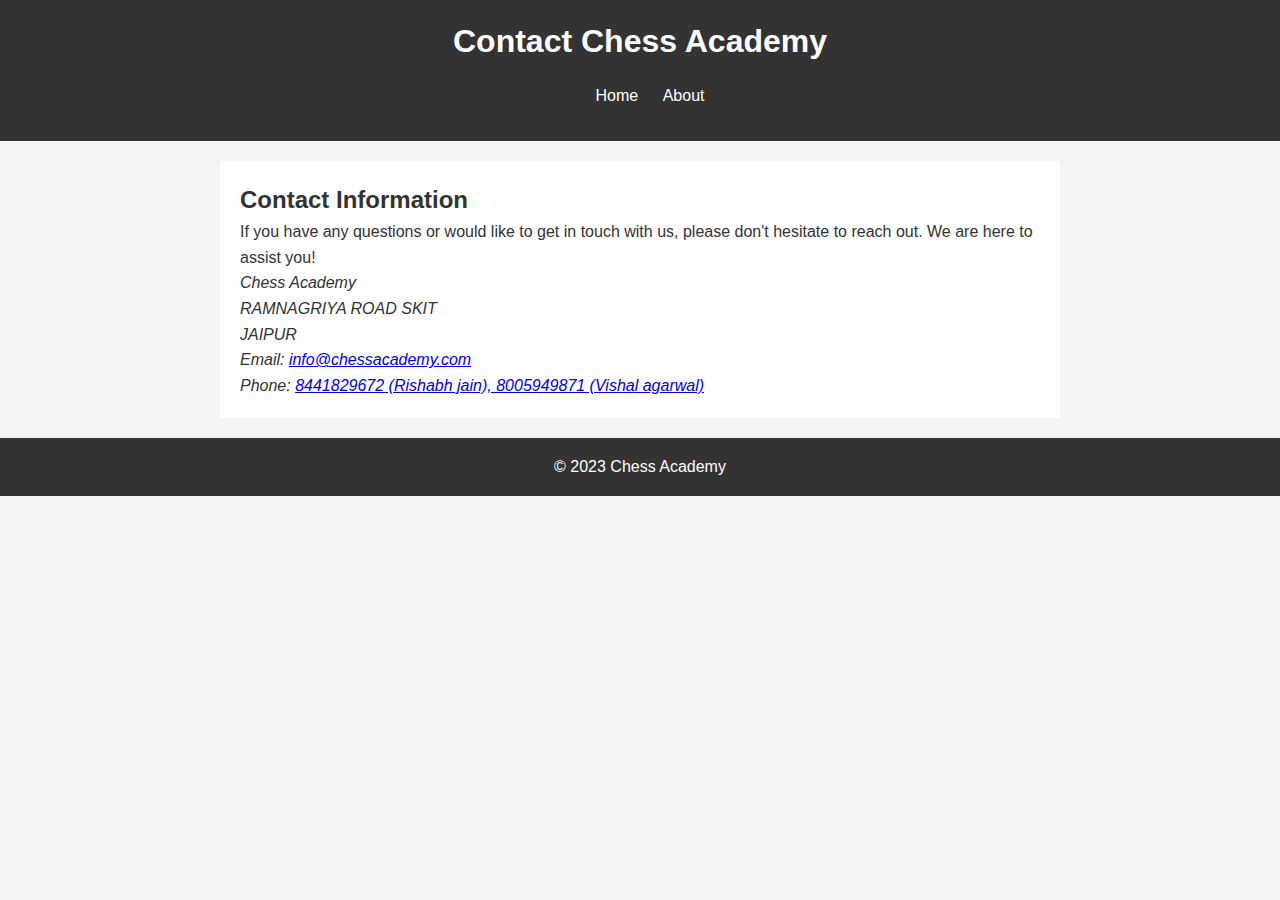
<file: contact.html>
<!DOCTYPE html>
<html lang="en">
<head>
    <meta charset="UTF-8">
    <meta name="viewport" content="width=device-width, initial-scale=1.0">
    <link rel="stylesheet" href="stylee.css">
    <title>Contact Chess Academy</title>
</head>
<body>
    <header>
        <h1>Contact Chess Academy</h1>
        <nav>
            <ul>
                <li><a href="index.html">Home</a></li>
                <li><a href="about.html">About</a></li>
            </ul>
        </nav>
    </header>
    <section class="content">
        <h2>Contact Information</h2>
        <p>If you have any questions or would like to get in touch with us, please don't hesitate to reach out. We are here to assist you!</p>
        <address>
            <p>Chess Academy</p>
            <p>RAMNAGRIYA ROAD SKIT</p>
            <p>JAIPUR</p>
            <p>Email: <a href="mailto:info@chessacademy.com">info@chessacademy.com</a></p>
            <p>Phone: <a href="tel:+1234567890">8441829672 (Rishabh jain), 8005949871 (Vishal agarwal)</a></p>
        </address>
    </section>
    <footer>
        <p>&copy; 2023 Chess Academy</p>
    </footer>
</body>
</html>
</file>
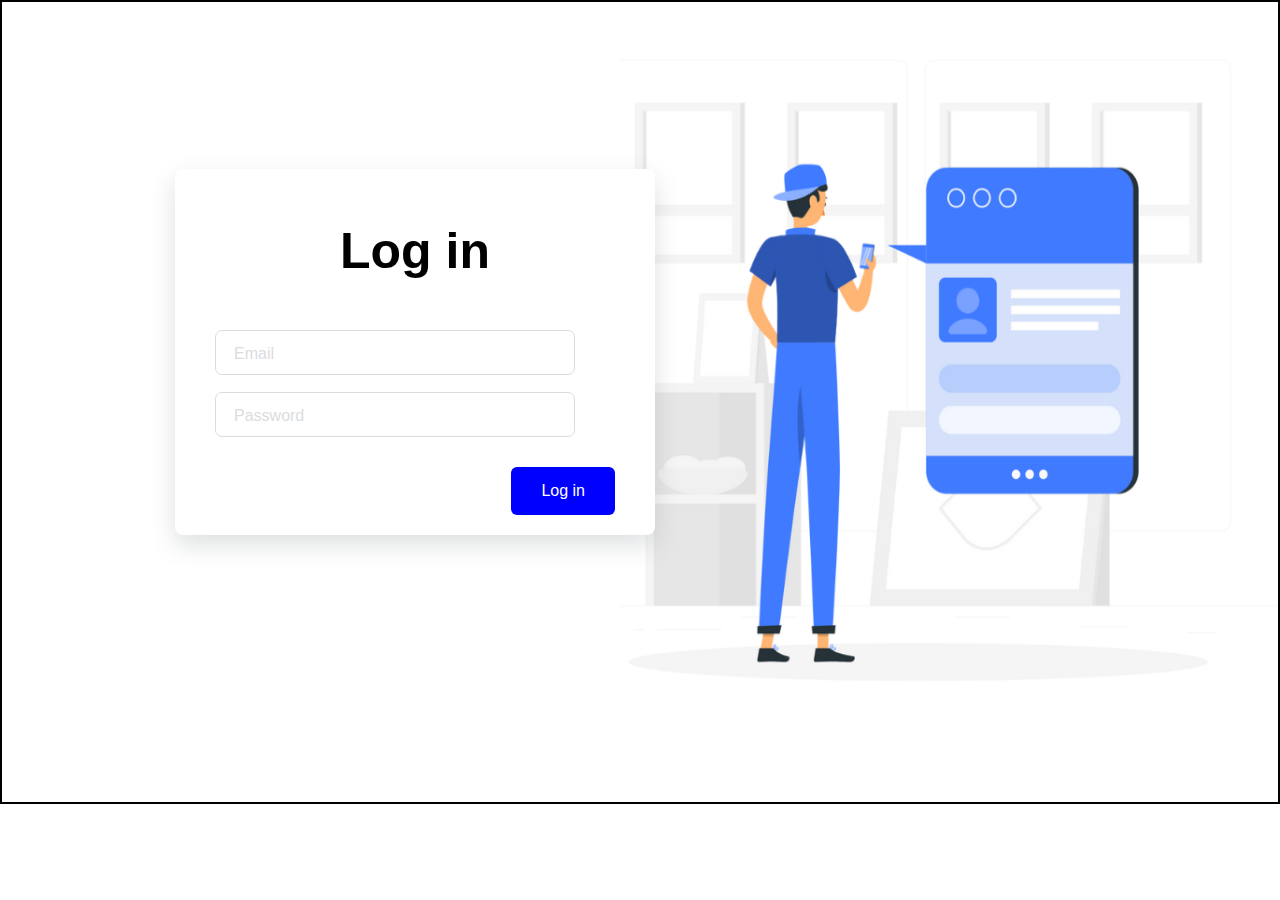
<file: login.html>
<html lang="en">
<head>
    <meta charset="UTF-8">
    <meta http-equiv="X-UA-Compatible" content="IE=edge">
    <meta name="viewport" content="width=device-width, initial-scale=1.0">
    <link rel="icon" type="image/x-icon" href="sign-up.png">
    <title>Login</title>
    <link rel="stylesheet" href="style1.css">
</head>
<body>
    
    <div class="background">
        <img src="login ilustration.png" alt="bg_img" width="100%" height="800px"/>
    <div class="signupFrm">
        

        <form action="" class="form">
          <h1 class="title">Log in</h1>
    
          <div class="inputContainer">
            <input type="text" class="input" placeholder="a">
            <label for="" class="label">Email</label>
          </div>
    
          <div class="inputContainer">
            <input type="text" class="input" placeholder="a">
            <label for="" class="label">Password</label>
          </div>
        
          <input type="submit" class="submitBtn" value="Log in">
        </form>
      </div>
    </div>
</head>
</file>
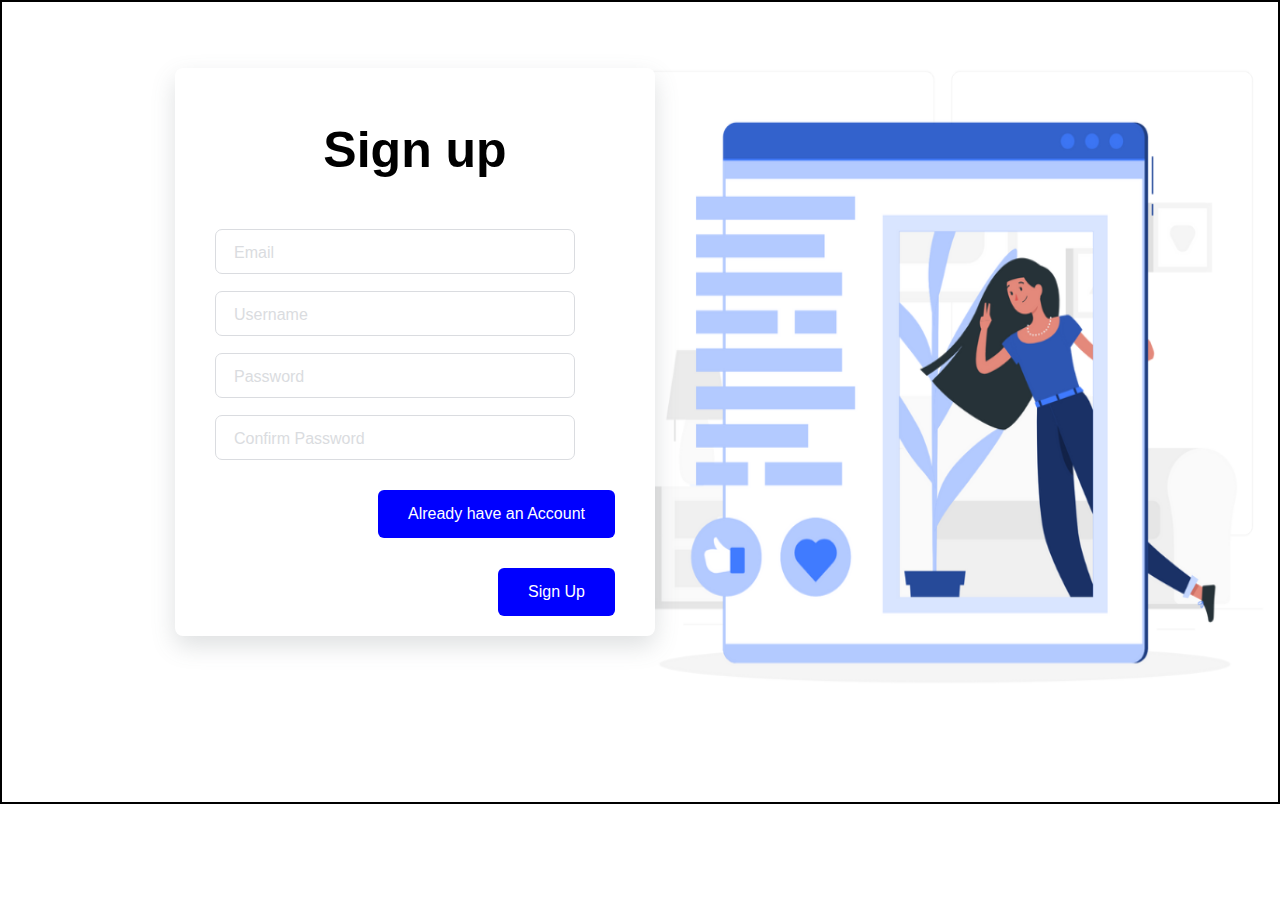
<file: Signup.html>
<html lang="en">
<head>
    <meta charset="UTF-8">
    <meta http-equiv="X-UA-Compatible" content="IE=edge">
    <meta name="viewport" content="width=device-width, initial-scale=1.0">
    <link rel="icon" type="image/x-icon" href="sign-up.png">
    <title>Sign Up</title>
    <link rel="stylesheet" href="style1.css">
</head>
<body>
    
    <div class="background">
        <img src="Signup ilustration.png" alt="bg_img" width="100%" height="800px"/>
    <div class="signupFrm">
        

        <form action="" class="form">
          <h1 class="title">Sign up</h1>
    
          <div class="inputContainer">
            <input type="text" class="input" placeholder="a">
            <label for="" class="label">Email</label>
          </div>
    
          <div class="inputContainer">
            <input type="text" class="input" placeholder="a">
            <label for="" class="label">Username</label>
          </div>
    
          <div class="inputContainer">
            <input type="text" class="input" placeholder="a">
            <label for="" class="label">Password</label>
          </div>
    
          <div class="inputContainer">
            <input type="text" class="input" placeholder="a">
            <label for="" class="label">Confirm Password</label>
          </div>
          <button class="Button1"><a href="login.html">Already have an Account</a></button>
          <button class="Button2"><a href="#">Sign Up</a></button>
        
        </form>
      </div>
    </div>
</body>
</html>
    
</body>
</html>
</head>
</file>
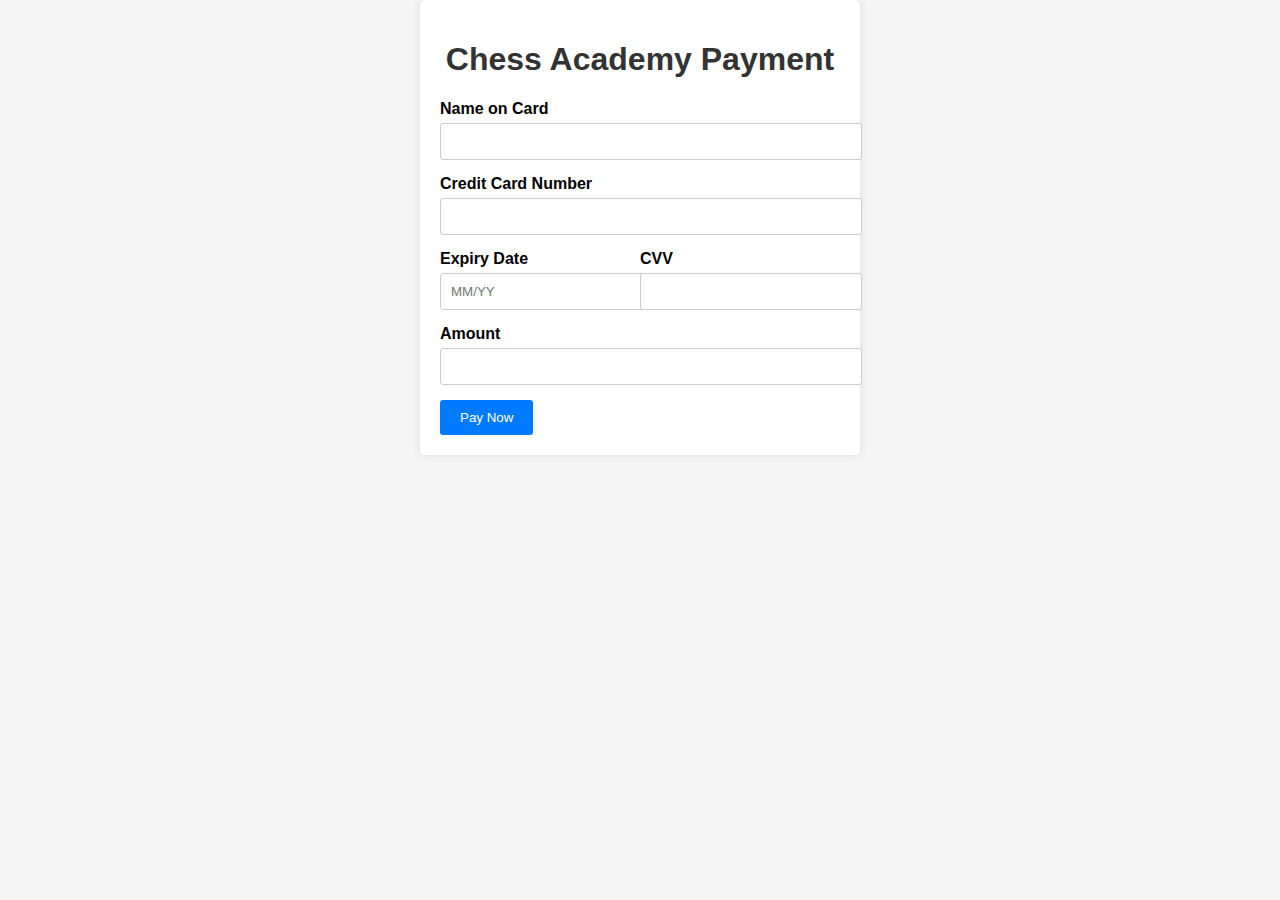
<file: transaction.html>
<!DOCTYPE html>
<html lang="en">
<head>
    <meta charset="UTF-8">
    <meta name="viewport" content="width=device-width, initial-scale=1.0">
    <link rel="stylesheet" href="styleee.css">
    <title>Chess Academy Payment</title>
</head>
<body>
    <div class="container">
        <h1>Chess Academy Payment</h1>
        <form action="process_payment.php" method="post">
            <label for="name">Name on Card</label>
            <input type="text" id="name" name="name" required>

            <label for="card">Credit Card Number</label>
            <input type="text" id="card" name="card" required>

            <div class="card-details">
                <div class="card-detail">
                    <label for="expiry">Expiry Date</label>
                    <input type="text" id="expiry" name="expiry" placeholder="MM/YY" required>
                </div>
                <div class="card-detail">
                    <label for="cvv">CVV</label>
                    <input type="text" id="cvv" name="cvv" required>
                </div>
            </div>

            <label for="amount">Amount</label>
            <input type="text" id="amount" name="amount" required>

            <a href="file:///C:/Users/Rishabh%20Jain/OneDrive/Desktop/Project%202/Internship%20Chess%20Academy%20(3)/Internship%20Chess%20Academy/thank_you.html"><button type="submit">Pay Now</button></a>
        </form>
    </div>
</body>
</html>
</file>
<file: style1.css>
@import url('https://fonts.googleapis.com/css2?family=Lato&display=swap');

/* Get rid of all default margins/paddings. Set typeface */
body {
  box-sizing: border-box;
  margin: 0;
  padding: 0;
  background-color: white;
  font-family: 'Segoe UI', Tahoma, Geneva, Verdana, sans-serif;
  text-align: center;
}
.background{
        border: 2px solid black;
        height: 800px;
      
}
/* Puts the form in the center both horizontally and vertically. Sets its height to 100% of the viewport's height */

.signupFrm {
    display: flex;
    justify-content: center;
    align-items: center;
    height: 0%;
}
  .form {
    background-color:white;
    width: 400px;
    border-radius: 8px;
    padding: 20px 40px;
    box-shadow: 0 10px 25px rgba(92, 99, 105, .2);
  }
  
  .title {
    font-size: 50px;
    margin-bottom: 50px;
  }
  form.form {
    /* margin-top: -5000; */
    margin-bottom: 1500;
    margin-right: 450;
    margin-top: 600;
}
  .inputContainer {
    position: relative;
    height: 45px;
    width: 90%;
    margin-bottom: 17px;
  }
  /* Style the inputs */

.input {
    position: absolute;
    top: 0px;
    left: 0px;
    height: 100%;
    width: 100%;
    border: 1px solid #DADCE0;
    border-radius: 7px;
    font-size: 16px;
    padding: 0 20px;
    outline: none;
    background: none;
    z-index: 1;
  }
  
  /* Hide the placeholder texts (a) */
  
  ::placeholder {
    color: transparent;
  }
  /* Styling text labels */

.label {
    position: absolute;
    top: 15px;
    left: 15px;
    padding: 0 4px;
    background-color: white;
    color: #DADCE0;
    font-size: 16px;
    transition: 0.5s;
    z-index: 0;
  }
  .submitBtn {
    display: block;
    margin-left: auto;
    padding: 15px 30px;
    border: none;
    background-color:blue;
    color: white;
    border-radius: 6px;
    cursor: pointer;
    font-size: 16px;
    margin-top: 30px;
  }
  
  .submitBtn:hover {
    background-color: #9867C5;
    transform: translateY(-2px);
  }
  .input:focus + .label {
    top: -7px;
    left: 3px;
    z-index: 10;
    font-size: 14px;
    font-weight: 600;
    color: black;
  }
  .input:focus {
    border: 2px solid black;
  }
  .input:not(:placeholder-shown)+ .label {
    top: -7px;
    left: 3px;
    z-index: 10;
    font-size: 14px;
    font-weight: 600;
  }

  .Button1 {
    display: block;
    margin-left: auto;
    padding: 15px 30px;
    border: none;
    background-color:blue;
    color: white;
    border-radius: 6px;
    cursor: pointer;
    font-size: 16px;
    margin-top: 30px;
  }
  
  .Button1:hover {
    background-color: #9867C5;
    transform: translateY(-2px);
  }

  .Button2 {
    display: block;
    margin-left: auto;
    padding: 15px 30px;
    border: none;
    background-color:blue;
    color: white;
    border-radius: 6px;
    cursor: pointer;
    font-size: 16px;
    margin-top: 30px;
  }
  
  .Button2:hover {
    background-color: #9867C5;
    transform: translateY(-2px);
  }

  a:-webkit-any-link {
    color: white;
    cursor: pointer;
    text-decoration: blink;
    
}
</file>
<file: styleee.css>
/* CSS for styling the payment page */
body {
    font-family: Arial, sans-serif;
    background-color: #f5f5f5;
    margin: 0;
    padding: 0;
}

.container {
    max-width: 400px;
    margin: 0 auto;
    background-color: #fff;
    padding: 20px;
    box-shadow: 0 0 10px rgba(0, 0, 0, 0.1);
    border-radius: 5px;
    text-align: center;
}

h1 {
    color: #333;
}

form {
    text-align: left;
}

label {
    display: block;
    margin-bottom: 5px;
    font-weight: bold;
}

input[type="text"] {
    width: 100%;
    padding: 10px;
    margin-bottom: 15px;
    border: 1px solid #ccc;
    border-radius: 3px;
}

.card-details {
    display: flex;
    justify-content: space-between;
}

.card-detail {
    flex: 1;
}

button {
    background-color: #007BFF;
    color: #fff;
    padding: 10px 20px;
    border: none;
    border-radius: 3px;
    cursor: pointer;
}

button:hover {
    background-color: #0056b3;
}
</file>
<file: stylee.css>
/* Reset some default styles for better consistency */
body, h1, h2, p {
    margin: 0;
    padding: 0;
}

/* Basic styling for the entire page */
body {
    font-family: Arial, sans-serif;
    background-color: #f4f4f4;
    line-height: 1.6;
    color: #333;
    margin: 0;
    padding: 0;
}

header {
    background-color: #333;
    color: #fff;
    text-align: center;
    padding: 1em 0;
}

header h1 {
    font-size: 2em;
}

nav ul {
    list-style-type: none;
}

nav ul li {
    display: inline;
    margin-right: 20px;
}

nav ul li a {
    text-decoration: none;
    color: #fff;
}

.content {
    max-width: 800px;
    margin: 20px auto;
    padding: 20px;
    background-color: #fff;
}

footer {
    text-align: center;
    background-color: #333;
    color: #fff;
    padding: 1em 0;
}

/* Additional styling as needed */
</file>
